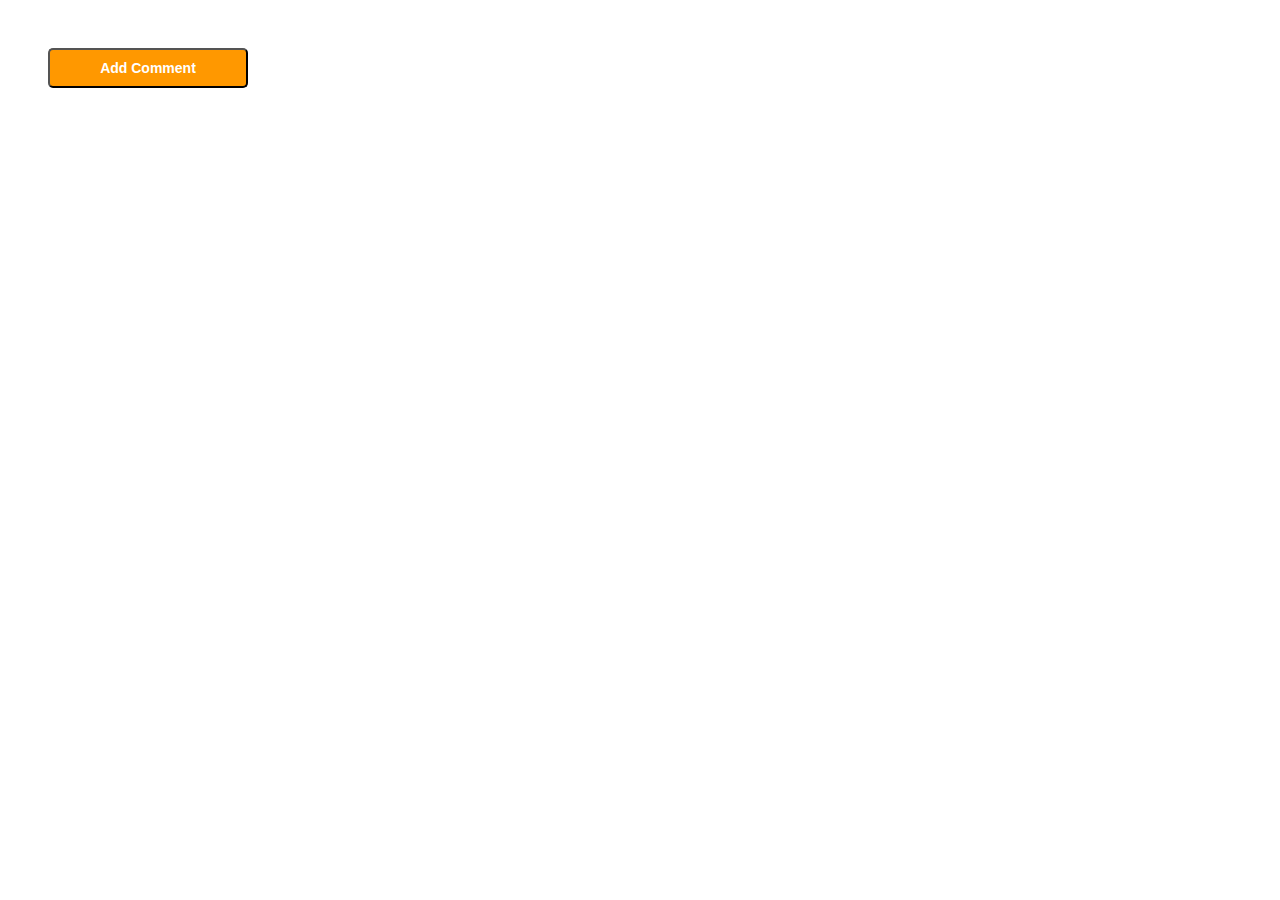
<file: index.html>
<!DOCTYPE html>
<html>
 <head>
  <meta charset="UTF-8">
  <meta name="viewport" content="width=device-width, initial-scale=1.0">
   <title>My first react page</title>
   <link rel="stylesheet" href="mycss/master.css" media="screen" title="no title" charset="utf-8">
   <script src="js/react.min.js"></script>
   <script src="js/react-dom.min.js"></script>
   <script src="js/browser.min.js"></script>
 </head>

 <body>
  <div id="example"></div>
  <script type="text/babel">
class Comments extends React.Component{

    constructor(props) {
    super(props);

    this.state = {editting:false};
    this.edit =  this.edit.bind(this);
    this.save =  this.save.bind(this);
    this.remove = this.remove.bind(this);


      }
      edit() {

        this.setState({editting:true});
      }

        remove(){
          this.props.deletecomment(this.props.index);
      }
        save(){
        this.setState({editting:false});
        var inputText=this.refs.newText.value;
        this.props.editcomment(inputText,this.props.index);

        }
        rendernormal()
        {
          return(<div className="titles">
               <div className ="text-control" ><h2 className="font-comment">{this.props.children}</h2></div>
               <div className="make-horizontal">
               <div><button onClick={this.edit} className="button-success"><p className="font-button">Edit</p></button></div>
               <div><button onClick={this.remove} className="button-danger"><p className="font-button">Remove</p></button></div>
               </div>
          </div>)
        }
        renderform()
        {
          return(<div className="titles make-horizontal flexwrapping">
               <div><textarea ref="newText" defaultValue={this.props.children} className="inputtextbox"></textarea></div>
               <div><button onClick={this.save} className="button-success"><p className="font-button">Save</p></button></div>
          </div>)
        }

    render()
      {
        if(this.state.editting)
        {
          return(
            this.renderform()
          );
        }
        else
        {
          return(

           this.rendernormal()
         );
        }

      }
    }




class Board extends React.Component{
  constructor(props) {
  super(props);
    this.add=this.add.bind(this);
    this.state = {comment:[]};
    this.eachComment=this.eachComment.bind(this);
    this.savecomment=this.savecomment.bind(this);
    this.removecomment=this.removecomment.bind(this);


}
 add(text){
  var arr =this.state.comment;
  arr.push(text);
  this.setState({comment:arr})
}
removecomment(i){
  var arr= this.state.comment;
  arr.splice(i,1);
  this.setState({comment:arr})
}
savecomment(text,i){
  var arr=this.state.comment;
  arr[i]=text;
  this.setState({comment:arr})
  }

eachComment(text,i)
{
  return(
    <Comments key={i} index={i} editcomment={this.savecomment} deletecomment={this.removecomment}>{text}</Comments>
  );
}
render()
{
   return(
    <div >
    {this.state.comment.map(this.eachComment)}
    <button onClick= {this.add.bind(this,'Add your comment here')} className="button-success add-button font-button">

   Add Comment </button>
    </div>
    );
}
}

   ReactDOM.render(
    <div className="boardstyle"><Board/></div>
     ,document.getElementById('example'));

  </script>
 </body>
</html>
</file>
<file: mycss/master.css>
.titles
{
color: black;
background-color: #fbfbfb;
padding: 20px;
box-shadow: 0px 0px 8px 1px rgba(19, 18, 18, 0.75);
border-radius: 10px;
height: 150px;
}
.boardstyle
{
  background-color: white;
  padding: 20px;
}
.inputtextbox
{
font-family: Roboto;
color: grey;
font-size: 16px;
padding: 15px;
}
.button-success{

background-color: green;
margin: 20px;
text-transform: capitalize;
width: 100px;
border-radius: 5px;
}
.button-danger
{
  background-color: red;
  margin: 20px;
  text-transform: capitalize;
  margin: 20px;
  width: 100px;
  border-radius: 5px;
}

.font-button
{
  font-size: 14px;
  font-family: sans-serif;
  font-weight: bold;
  color: white;
}
.font-comment
{
  font-size: 22px;
  font-family: Roboto;
  font-weight: bold;
  color: black;
  text-transform: capitalize;
  text-align: center;
  word-wrap: break-word;
}
.text-control{
  height: 50px;
}
.add-button
{

  background-color: #FF9800;
  padding: 10px;
  width: 200px;
}
.make-horizontal
{
  display: flex;
  flex-wrap: nowrap;
  list-style: none;
  align-items: center;
  justify-content: center;
}
.flexwrapping{
  flex-wrap: wrap;
}
</file>
